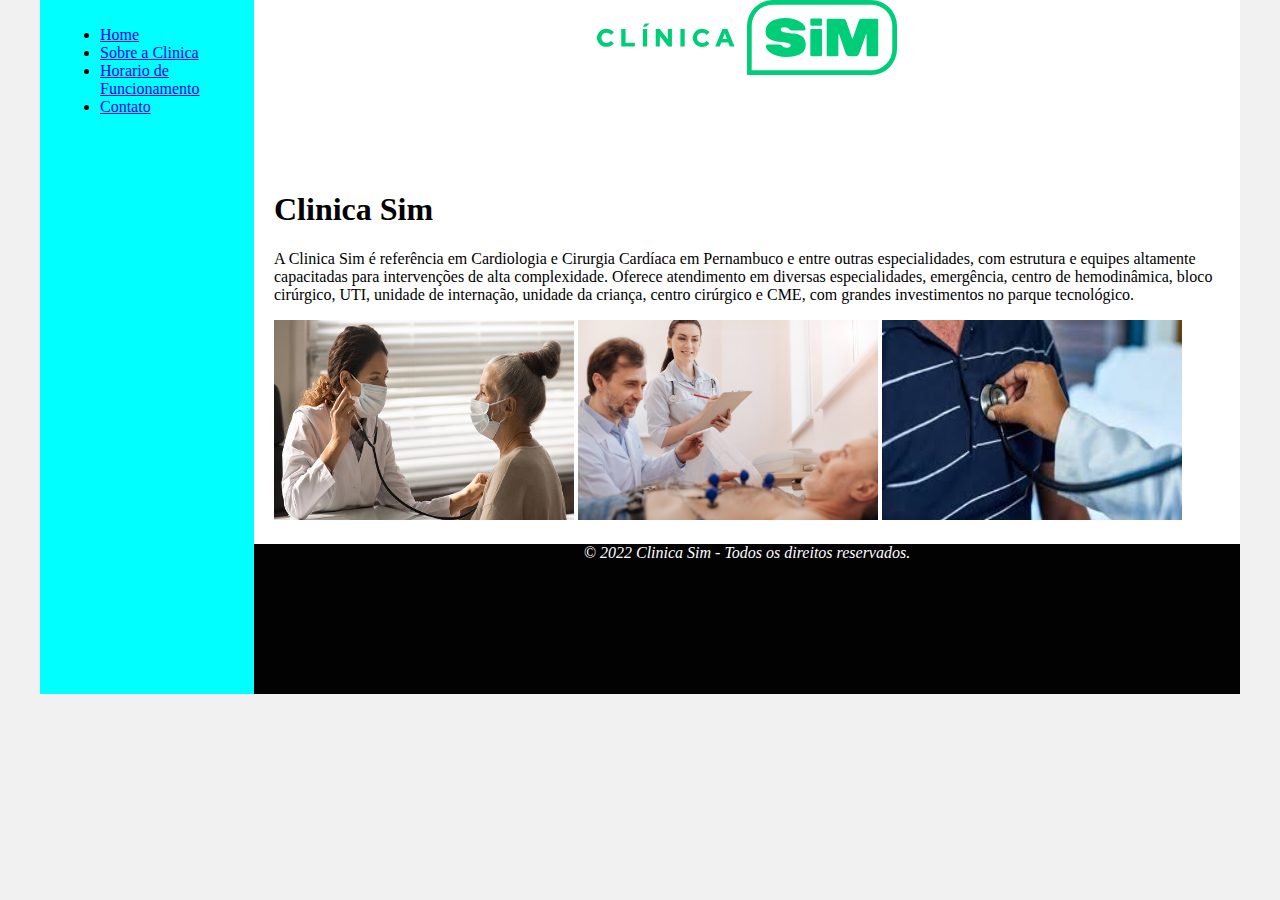
<file: index.html>
<!DOCTYPE html>
<html lang="en">
<head>
    <meta charset="UTF-8">
    <meta http-equiv="X-UA-Compatible" content="IE=edge">
    <meta name="viewport" content="width=device-width, initial-scale=1.0">
    <title>HOME | Clinica Sim</title>
    <link rel="stylesheet" href="base.css">
</head>
<body>
    <div class="wrapper">
        <div class="menu">
            <ul>
                <li>
                    <a href="index.html">Home</a>
                </li>
                <li>
                    <a href="about.html">Sobre a Clinica</a>
                </li>
                <li>
                    <a href="openingHours.html">Horario de Funcionamento</a>
                </li>
                <li>
                    <a href="contact.html">Contato</a>
                </li>
            </ul>
        </div>

        <div class="main">
            <div class="header">
                <img src="download.svg" alt="ClinicaSim" width="300px">
            </div>
    
            <div class="content">

                <h1>Clinica Sim </h1>
                <p>
                    A Clinica Sim é referência em Cardiologia e Cirurgia Cardíaca em Pernambuco e entre outras especialidades, com estrutura e equipes altamente capacitadas para intervenções de alta complexidade. Oferece atendimento em diversas especialidades, emergência, centro de hemodinâmica, bloco cirúrgico, UTI, unidade de internação, unidade da criança, centro cirúrgico e CME, com grandes investimentos no parque tecnológico.
                </p>
                <img src="foto.consultacardiaca.site.jpg" alt="">
                <img src="cardiologistas.jpg" alt="">
                <img src="images.jpeg" alt="">
                
            </div>
    
            <div class="footer">
                <i>© 2022 Clinica Sim - Todos os direitos reservados.</i>      
            </div>
        </div>
    </div>
</body>
</html>
</file>
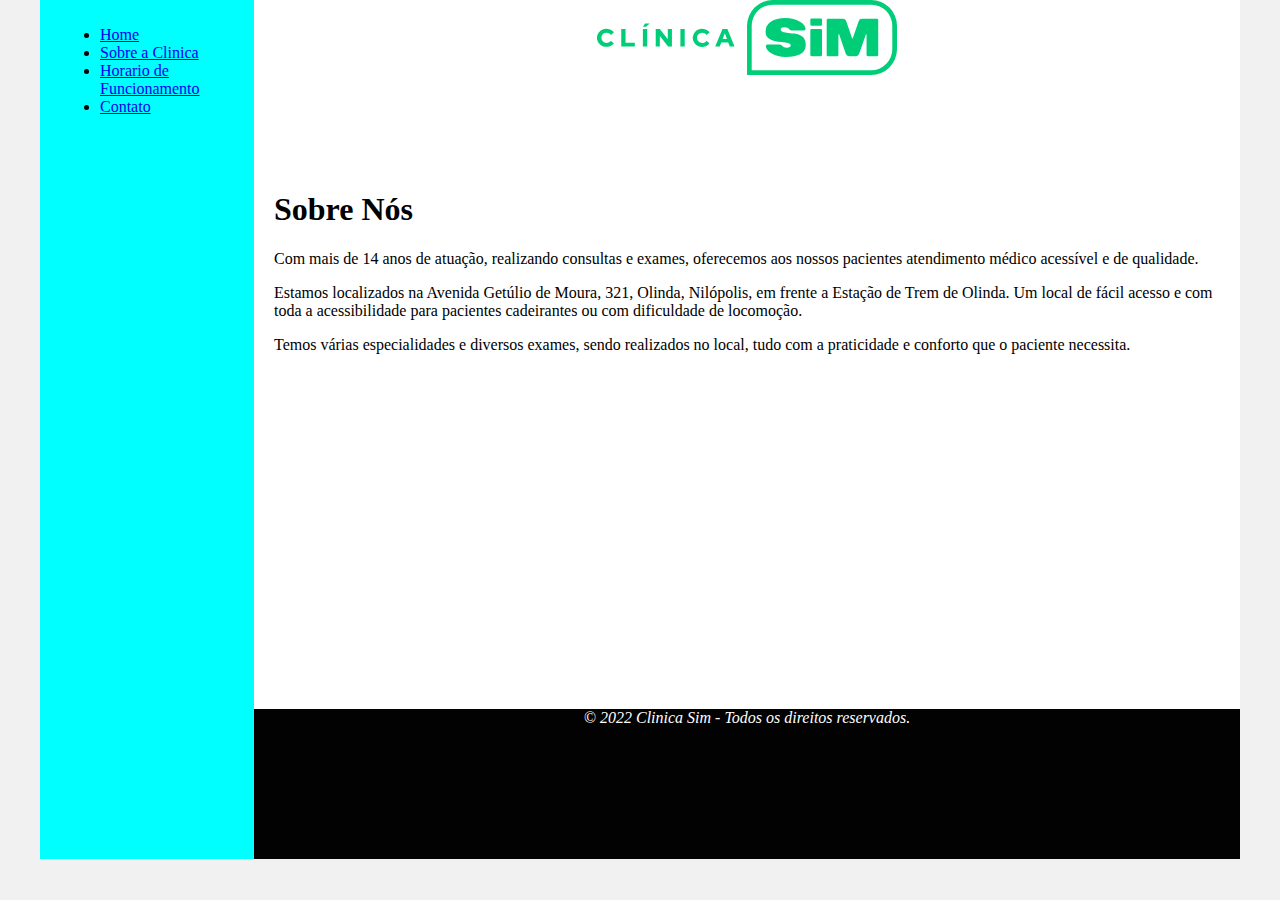
<file: about.html>
<!DOCTYPE html>
<html lang="en">
<head>
    <meta charset="UTF-8">
    <meta http-equiv="X-UA-Compatible" content="IE=edge">
    <meta name="viewport" content="width=device-width, initial-scale=1.0">
    <title>Sobre Nós | Clinica Sim</title>
    <link rel="stylesheet" href="base.css">
</head>
<body>
    <div class="wrapper">
        <div class="menu">
            <ul>
                <li>
                    <a href="index.html">Home</a>
                </li>
                <li>
                    <a href="about.html">Sobre a Clinica</a>
                </li>
                <li>
                    <a href="openingHours.html">Horario de Funcionamento</a>
                </li>
                <li>
                    <a href="contact.html">Contato</a>
                </li>
            </ul>
        </div>

        <div class="main">
            <div class="header">
                <img src="download.svg" alt="ClinicaSim" width="300px">
            </div>
    
            <div class="content">

                <h1>Sobre Nós</h1>
                
                <p>
                    Com mais de 14 anos de atuação, realizando consultas e exames, oferecemos aos nossos pacientes atendimento médico acessível e de qualidade.
                </p>
                <p>
                    Estamos localizados na Avenida Getúlio de Moura, 321, Olinda, Nilópolis, em frente a Estação de Trem de Olinda. Um local de fácil acesso e com toda a acessibilidade para pacientes cadeirantes ou com dificuldade de locomoção.
                </p>
                <p>
                    Temos várias especialidades e diversos exames, sendo realizados no local, tudo com a praticidade e conforto que o paciente necessita.
                </p>
                
                <iframe width="560" height="315" src="https://www.youtube.com/embed/LXu76ZNW6F0" title="YouTube video player" frameborder="0" allow="accelerometer; autoplay; clipboard-write; encrypted-media; gyroscope; picture-in-picture" allowfullscreen></iframe>
            </div>
    
            <div class="footer">
                <i>© 2022 Clinica Sim - Todos os direitos reservados.</i>      
            </div>
        </div>
    </div>
</body>
</html>
</file>
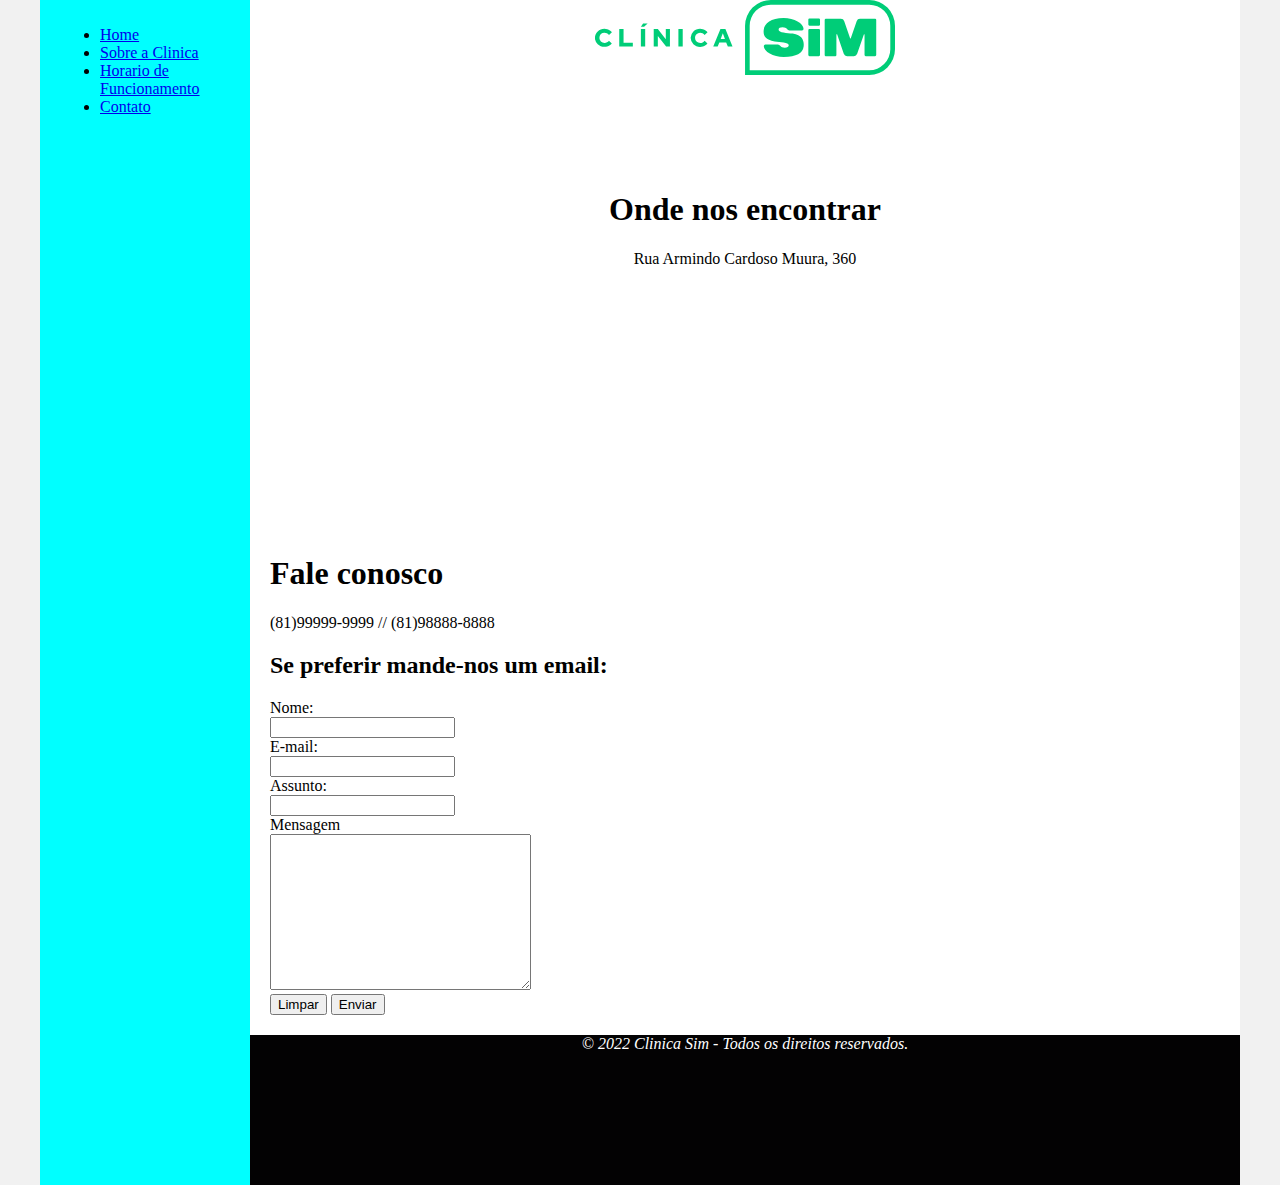
<file: contact.html>
<!DOCTYPE html>
<html lang="en">
<head>
    <meta charset="UTF-8">
    <meta http-equiv="X-UA-Compatible" content="IE=edge">
    <meta name="viewport" content="width=device-width, initial-scale=1.0">
    <title>Sobre Nós | Clinica Sim</title>
    <link rel="stylesheet" href="base.css">
</head>
<body>
    <div class="wrapper">
        <div class="menu">
            <ul>
                <li>
                    <a href="index.html">Home</a>
                </li>
                <li>
                    <a href="about.html">Sobre a Clinica</a>
                </li>
                <li>
                    <a href="openingHours.html">Horario de Funcionamento</a>
                </li>
                <li>
                    <a href="contact.html">Contato</a>
                </li>
            </ul>
        </div>

        <div class="main">
            <div class="header">
                <img src="download.svg" alt="ClinicaSim" width="300px">
            </div>
    
            <div class="content">
                
                <h1 align="center">Onde nos encontrar</h1>
                <p align="center">
                    Rua Armindo Cardoso Muura, 360
                </p>
                <iframe src="https://www.google.com/maps/embed?pb=!1m18!1m12!1m3!1d63213.50050220235!2d-34.935853868749994!3d-8.015040700000002!2m3!1f0!2f0!3f0!3m2!1i1024!2i768!4f13.1!3m3!1m2!1s0x7ab19ab1e4ee1f5%3A0x7e66b64b965e04f4!2s%2BVida%20Policl%C3%ADnica!5e0!3m2!1spt-BR!2sbr!4v1666273031738!5m2!1spt-BR!2sbr" width="950" height="250" style="border:0;" allowfullscreen="" loading="lazy" referrerpolicy="no-referrer-when-downgrade" align="center"></iframe>

                <h1>Fale conosco</h1>

                (81)99999-9999 // (81)98888-8888

                <h2>Se preferir mande-nos um email:</h2>

                <form>
                    <label>Nome:</label><br>
                    <input type="text" name="name"><br>

                    <label>E-mail:</label><br>
                    <input type="email" name="email"><br>

                    <label>Assunto:</label><br>
                    <input type="text" name="subject"><br>

                    <label>Mensagem</label><br>
                    <textarea name="mensagem" id="" cols="30" rows="10"></textarea><br>

                    <button type="reset">Limpar</button>
                    <button type="submit">Enviar</button>
                </form>

            </div>
    
            <div class="footer">
                <i>© 2022 Clinica Sim - Todos os direitos reservados.</i>      
            </div>
        </div>
    </div>
</body>
</html>
</file>
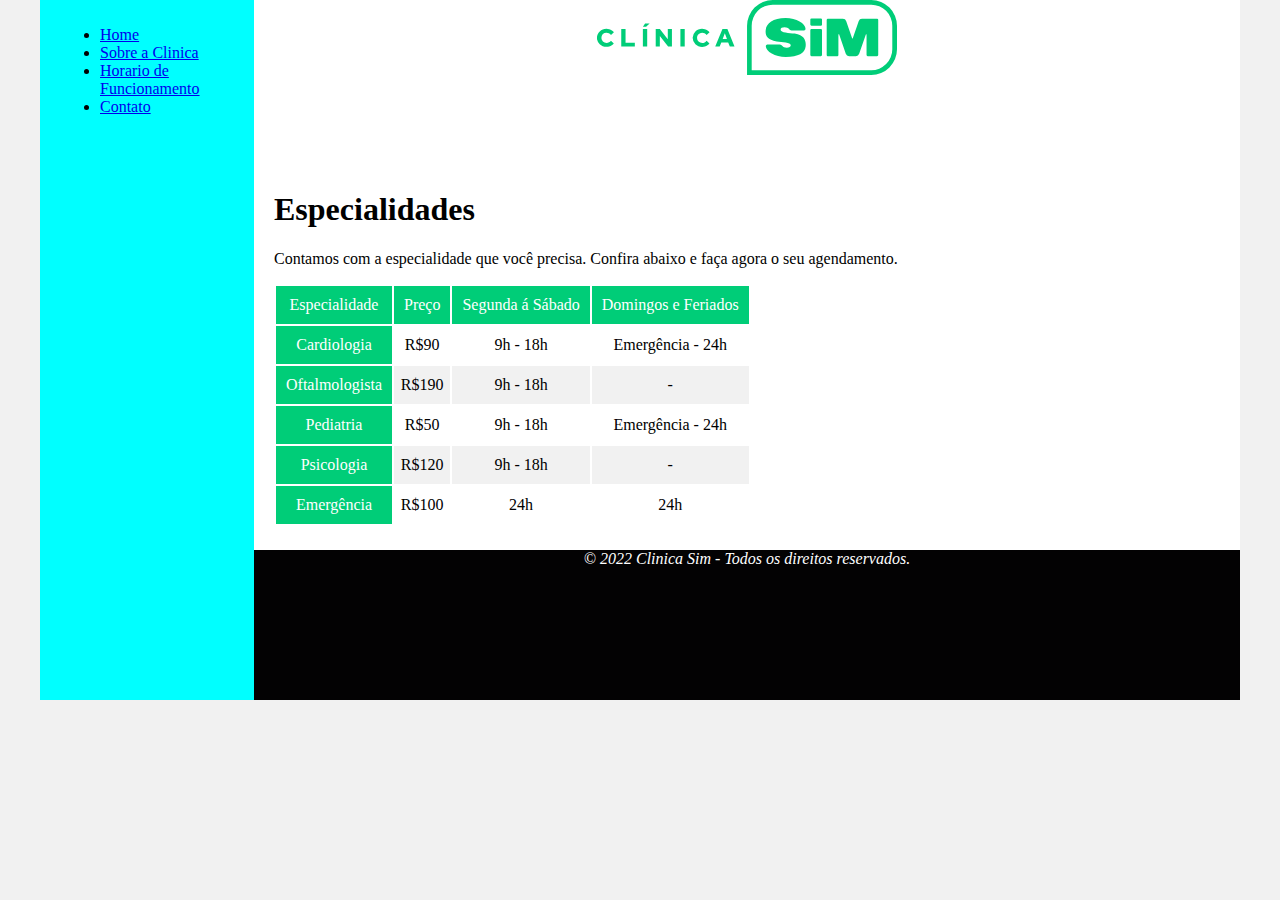
<file: openingHours.html>
<!DOCTYPE html>
<html lang="en">
<head>
    <meta charset="UTF-8">
    <meta http-equiv="X-UA-Compatible" content="IE=edge">
    <meta name="viewport" content="width=device-width, initial-scale=1.0">
    <title>Sobre Nós | Clinica Sim</title>
    <link rel="stylesheet" href="base.css">
</head>
<body>
    <div class="wrapper">
        <div class="menu">
            <ul>
                <li>
                    <a href="index.html">Home</a>
                </li>
                <li>
                    <a href="about.html">Sobre a Clinica</a>
                </li>
                <li>
                    <a href="openingHours.html">Horario de Funcionamento</a>
                </li>
                <li>
                    <a href="contact.html">Contato</a>
                </li>
            </ul>
        </div>

        <div class="main">
            <div class="header">
                <img src="download.svg" alt="ClinicaSim" width="300px">
            </div>
    
            <div class="content">
                <h1>Especialidades</h1>
                <p>
                    Contamos com a especialidade que você precisa.
                    Confira abaixo e faça agora o seu agendamento.
                </p>

                <table style="display: inline-block;" summary="Tabela indicando as especialidades, preços e horarios de funcionamento da clinica">
                    <thead>
                        <tr>
                            <th>
                                Especialidade
                            </th>
                            <th>
                                Preço
                            </th>
                            <th>
                                Segunda á Sábado
                            </th>
                            <th>
                                Domingos e Feriados
                            </th>
                        </tr>
                    </thead>
                    <tbody>
                        <tr>
                            <th class="especialidade">Cardiologia</th>
                            <td>R$90</td>
                            <td>9h - 18h</td>
                            <td>Emergência - 24h</td>
                        </tr>
                        <tr>
                            <th class="especialidade">Oftalmologista</th>
                            <td>R$190</td>
                            <td>9h - 18h</td>
                            <td> - </td>
                        </tr>
                        <tr>
                            <th class="especialidade">Pediatria</th>
                            <td>R$50</td>
                            <td>9h - 18h</td>
                            <td>Emergência - 24h</td>
                        </tr>
                        <tr>
                            <th class="especialidade">Psicologia</th>
                            <td>R$120</td>
                            <td>9h - 18h</td>
                            <td> - </td>
                        </tr>
                        <tr>
                            <th class="especialidade">Emergência</th>
                            <td>R$100</td>
                            <td>24h</td>
                            <td>24h</td>
                        </tr>
                    </tbody>
                    <tfoot>

                    </tfoot>
                </table>

                <iframe width="460" height="240" src="https://www.youtube.com/embed/a1SjzTIbNag" title="YouTube video player" frameborder="0" allow="accelerometer; autoplay; clipboard-write; encrypted-media; gyroscope; picture-in-picture" allowfullscreen></iframe>
            </div>
    
            <div class="footer">
                <i>© 2022 Clinica Sim - Todos os direitos reservados.</i>      
            </div>
        </div>
    </div>
</body>
</html>
</file>
<file: base.css>
html, body {
    margin: 0;
}
body {
    background-color: #f1f1f1;
    display: flex;
    justify-content: center;
}

.wrapper {
    width: 1200px;
    display: flex;
    margin: 0 auto;
    background-color: aquamarine;
}
.main {
    display: flex;
    flex-flow: column;
    width: 85%;
}
.menu {
    width: 15%;
    background-color: aqua;
    padding: 10px 20px 0px;
}
.header {
    background-color: #ffffff;
    min-height: 150px;
    text-align: center;
}

.content > img {
    width: 300px;
    height: 200px;
}

.content {
    background-color: white;
    min-height: 300px;
    padding: 20px;
}
.footer {
    background-color: rgb(3, 2, 3);
    min-height: 150px;
    text-align: center;
    color: #ffffff;
}

table thead th {
    background-color: #00cd78;
    color: #ffffff;
    font-weight: 200;
    padding: 10px;
}

table tbody .especialidade {
    background-color: #00cd78;
    color: white;
    font-weight: 100;
    padding: 10px;
}

table td {
    text-align: center;
}

table tbody > tr:nth-child(even) td{
    background-color: #f1f1f1;
}

table tbody > tr:hover td {
    background-color: #f9f9f9;
    cursor: pointer;
}
</file>
